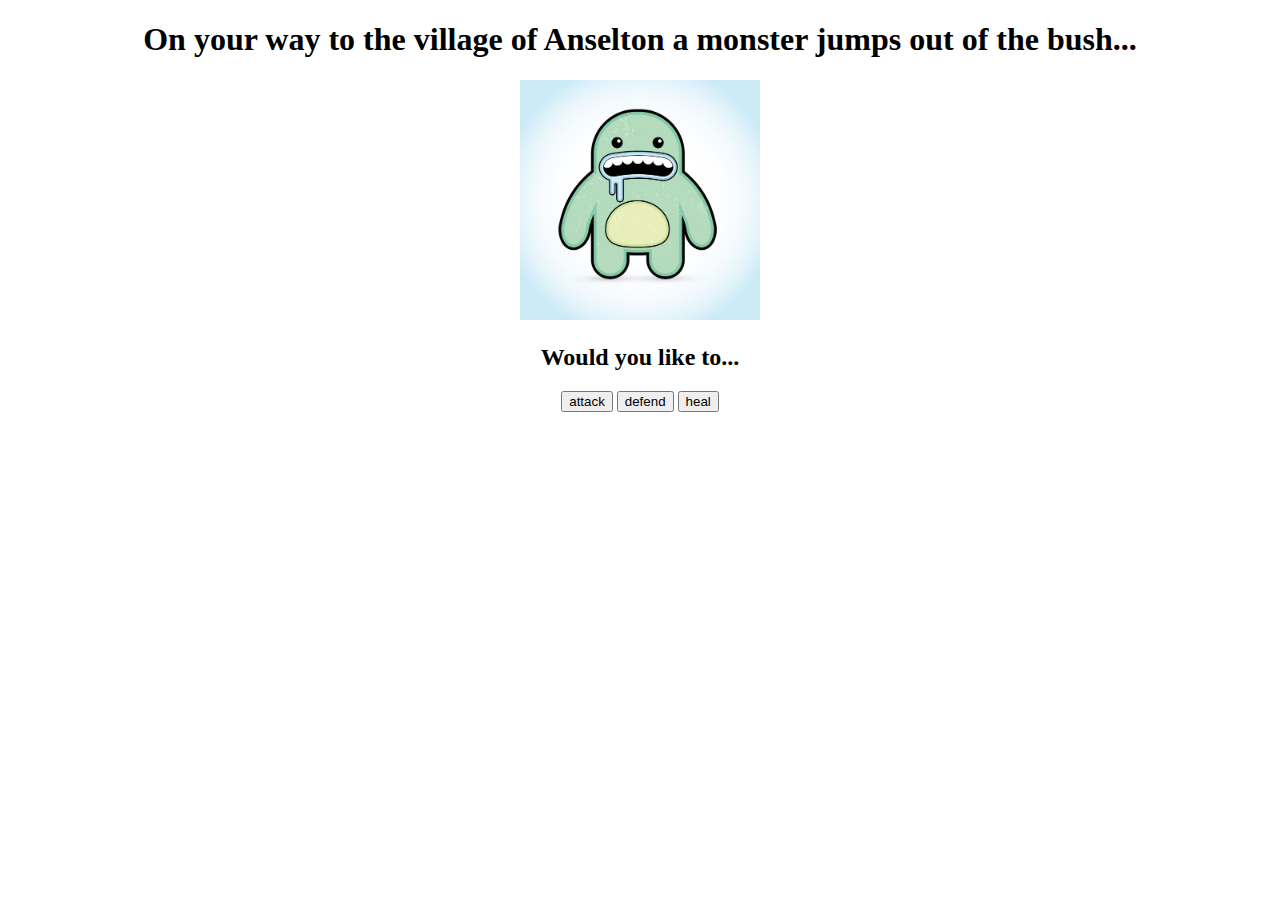
<file: RPGsite.html>
<!DOCTYPE html>
<html>
  <head>
    <link rel="stylesheet" type="text/css" href="rpg.css" media="screen" />
    <title>Monster Battle</title>
  </head>
  <body>
    <header>
      <h1 id="beginning">On your way to the village of Anselton a monster jumps out of the bush...</h1>
      <div class="userTable">
        
      </div>
      <div class="imagediv">
        <img src="monster.jpg" class = "monster">
      </div>
    </header>
    <main class="guts">
      <h2>Would you like to...</h2>
      <div class="textUpdate"></div>
      <form>
        <button type="button" class="attack">attack</button>
        <button type="button" class="defend">defend</button>
        <button type="button" class="heal">heal</button>
      </form>
    </main>
    <script src="http://ajax.googleapis.com/ajax/libs/jquery/1.10.2/jquery.min.js"></script>
    <script language="javascript" type="text/javascript" src="RPG.js"></script>
  </body>
</html>
</file>
<file: rpg.css>
header {
	text-align: center;
}
header .text{
	text-align:center;
	margin-left:auto;
	margin-right:auto;
}
.monster {
	height:15rem;
	width:15rem;
	text-align:center;
	margin-left:auto;
	margin-right:auto;
}

.monster img {
	max-width:100%;
	max-height:100%;
}

.guts {
	width:25rem;
	margin-left:auto;
	margin-right:auto;
	text-align:center;
}

.textUpdate {
	width:25rem;
	margin-left:auto;
	margin-right:auto;
	text-align:center;
}
</file>
